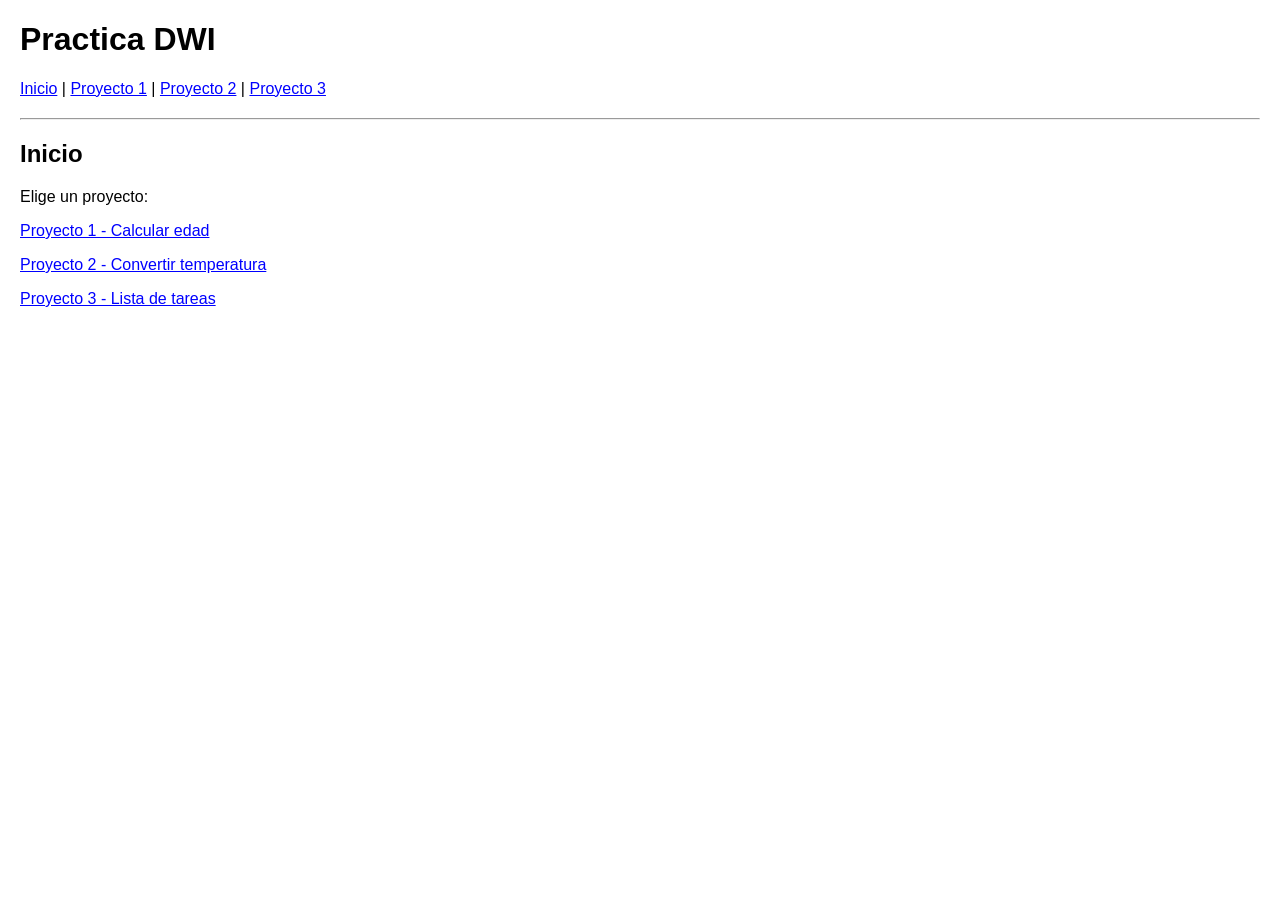
<file: index.html>
<!DOCTYPE html>
<html lang="es">
<head>
  <meta charset="UTF-8">
  <title>Practica DWI</title>
  <link rel="stylesheet" href="css/styles.css">
</head>
<body>

  <h1>Practica DWI</h1>

  <p>
    <a href="index.html">Inicio</a> |
    <a href="proyecto1.html">Proyecto 1</a> |
    <a href="proyecto2.html">Proyecto 2</a> |
    <a href="proyecto3.html">Proyecto 3</a>
  </p>

  <hr>

  <h2>Inicio</h2>
  <p>Elige un proyecto:</p>

  <p><a href="proyecto1.html">Proyecto 1 - Calcular edad</a></p>
  <p><a href="proyecto2.html">Proyecto 2 - Convertir temperatura</a></p>
  <p><a href="proyecto3.html">Proyecto 3 - Lista de tareas</a></p>

</body>
</html>
</file>
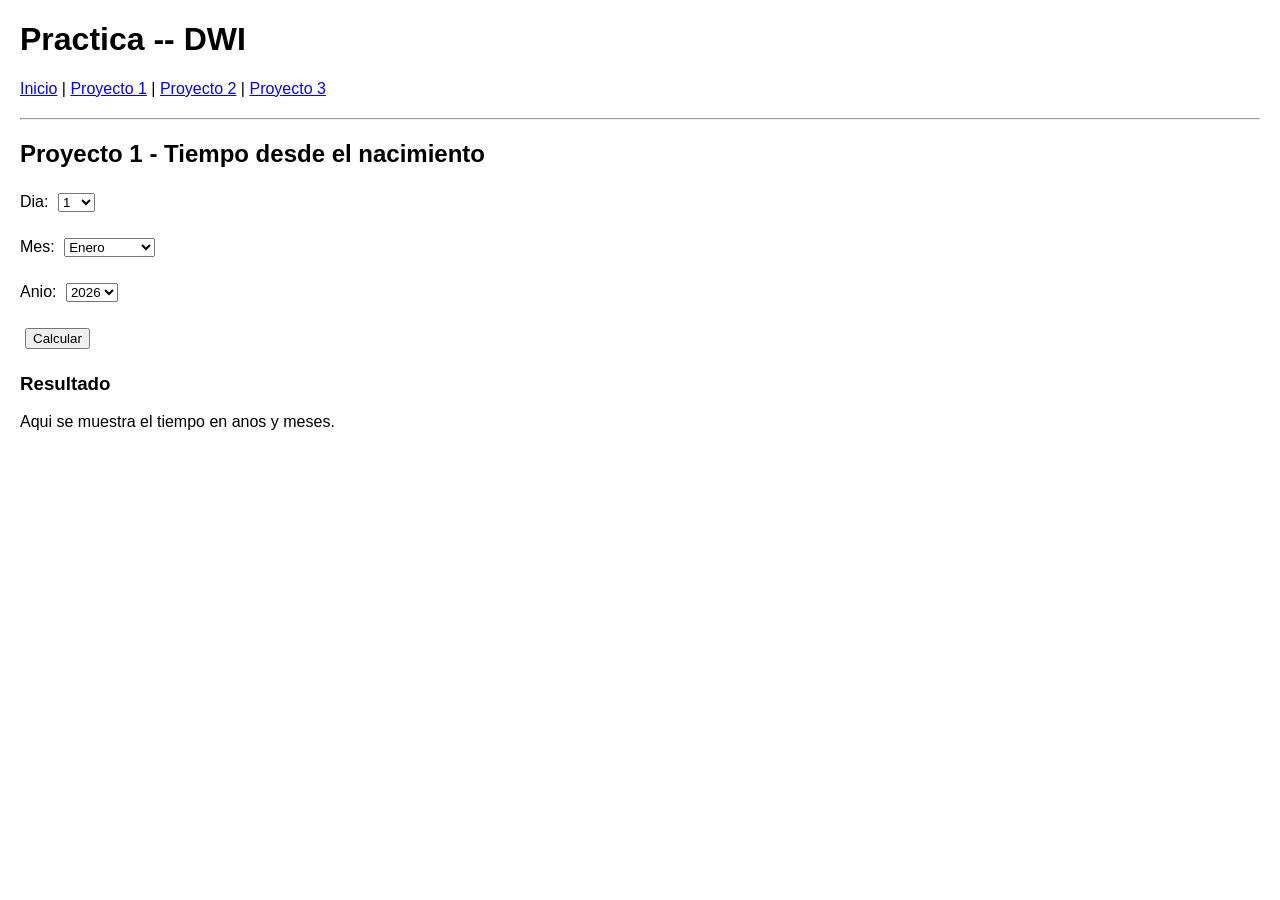
<file: proyecto1.html>
<!DOCTYPE html>
<html lang="es">
<head>
  <meta charset="UTF-8">
  <title>Proyecto 1</title>
  <link rel="stylesheet" href="css/styles.css">
</head>
<body>

  <h1>Practica -- DWI</h1>

  <p>
    <a href="index.html">Inicio</a> |
    <a href="proyecto1.html">Proyecto 1</a> |
    <a href="proyecto2.html">Proyecto 2</a> |
    <a href="proyecto3.html">Proyecto 3</a>
  </p>

  <hr>

  <h2>Proyecto 1 - Tiempo desde el nacimiento</h2>

  <form id="form-edad">
    <p>
      Dia:
      <select id="dia" name="dia"></select>
    </p>

    <p>
      Mes:
      <select id="mes" name="mes"></select>
    </p>

    <p>
      Anio:
      <select id="anio" name="anio"></select>
    </p>

    <p id="error-edad" class="error"></p>
    <p><input type="submit" value="Calcular"></p>
  </form>

  <h3>Resultado</h3>
  <p id="resultado-edad">Aqui se muestra el tiempo en anos y meses.</p>

  <script>
    var meses = ["Enero", "Febrero", "Marzo", "Abril", "Mayo", "Junio",
                 "Julio", "Agosto", "Septiembre", "Octubre", "Noviembre", "Diciembre"];

    var selectDia = document.getElementById("dia");
    var selectMes = document.getElementById("mes");
    var selectAnio = document.getElementById("anio");
    var form = document.getElementById("form-edad");
    var error = document.getElementById("error-edad");
    var resultado = document.getElementById("resultado-edad");

    for (var d = 1; d <= 31; d++) {
      var optDia = document.createElement("option");
      optDia.value = d;
      optDia.textContent = d;
      selectDia.appendChild(optDia);
    }

    for (var m = 0; m < 12; m++) {
      var optMes = document.createElement("option");
      optMes.value = m + 1;
      optMes.textContent = meses[m];
      selectMes.appendChild(optMes);
    }

    var anioActual = new Date().getFullYear();
    for (var a = anioActual; a >= anioActual - 100; a--) {
      var optAnio = document.createElement("option");
      optAnio.value = a;
      optAnio.textContent = a;
      selectAnio.appendChild(optAnio);
    }

    function diasDelMes(mes, anio) {
      if (mes === 2) {
        var bisiesto = (anio % 4 === 0 && anio % 100 !== 0) || (anio % 400 === 0);
        return bisiesto ? 29 : 28;
      }
      if (mes === 4 || mes === 6 || mes === 9 || mes === 11) return 30;
      return 31;
    }

    form.addEventListener("submit", function (e) {
      e.preventDefault();
      error.textContent = "";

      var dia = parseInt(selectDia.value);
      var mes = parseInt(selectMes.value);
      var anio = parseInt(selectAnio.value);
      var maxDias = diasDelMes(mes, anio);

      if (dia < 1 || dia > maxDias) {
        error.textContent = "La fecha no es valida.";
        return;
      }

      var nacimiento = new Date(anio, mes - 1, dia);
      var hoy = new Date();

      if (nacimiento > hoy) {
        error.textContent = "La fecha no puede ser futura.";
        return;
      }

      var anos = hoy.getFullYear() - nacimiento.getFullYear();
      var mesesTrans = hoy.getMonth() - nacimiento.getMonth();

      if (hoy.getDate() < nacimiento.getDate()) {
        mesesTrans--;
      }
      if (mesesTrans < 0) {
        anos--;
        mesesTrans += 12;
      }

      resultado.textContent = "Han pasado " + anos + " anos y " + mesesTrans + " meses.";
    });
  </script>
</body>
</html>
</file>
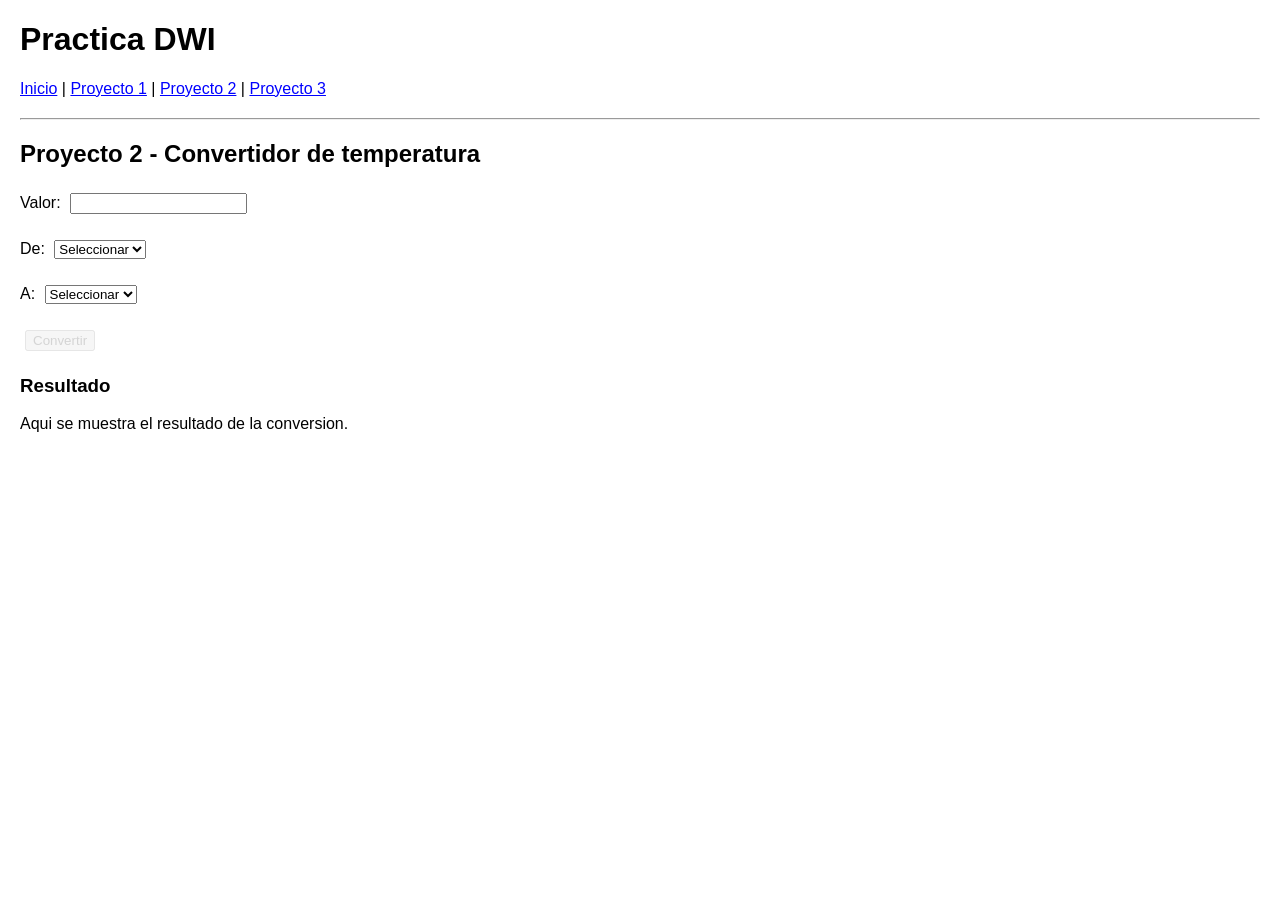
<file: proyecto2.html>
<!DOCTYPE html>
<html lang="es">
<head>
  <meta charset="UTF-8">
  <title>Proyecto 2</title>
  <link rel="stylesheet" href="css/styles.css">
</head>
<body>

  <h1>Practica DWI</h1>

  <p>
    <a href="index.html">Inicio</a> |
    <a href="proyecto1.html">Proyecto 1</a> |
    <a href="proyecto2.html">Proyecto 2</a> |
    <a href="proyecto3.html">Proyecto 3</a>
  </p>

  <hr>

  <h2>Proyecto 2 - Convertidor de temperatura</h2>

  <form id="form-temp">
    <p>
      Valor:
      <input type="number" id="valor" name="valor">
    </p>

    <p>
      De:
      <select id="origen" name="origen">
        <option value="">Seleccionar</option>
        <option value="celsius">Celsius</option>
        <option value="fahrenheit">Fahrenheit</option>
        <option value="kelvin">Kelvin</option>
      </select>
    </p>

    <p>
      A:
      <select id="destino" name="destino">
        <option value="">Seleccionar</option>
        <option value="celsius">Celsius</option>
        <option value="fahrenheit">Fahrenheit</option>
        <option value="kelvin">Kelvin</option>
      </select>
    </p>

    <p><button type="button" id="btn-convertir" disabled>Convertir</button></p>
  </form>

  <h3>Resultado</h3>
  <p id="resultado-temp">Aqui se muestra el resultado de la conversion.</p>

  <script>
    var valor = document.getElementById("valor");
    var origen = document.getElementById("origen");
    var destino = document.getElementById("destino");
    var btn = document.getElementById("btn-convertir");
    var resultado = document.getElementById("resultado-temp");

    function revisarCampos() {
      var listo = valor.value !== "" && origen.value !== "" && destino.value !== "";
      btn.disabled = !listo;
    }

    valor.addEventListener("input", revisarCampos);
    origen.addEventListener("change", revisarCampos);
    destino.addEventListener("change", revisarCampos);

    function aCelsius(num, unidad) {
      if (unidad === "celsius") return num;
      if (unidad === "fahrenheit") return (num - 32) * 5 / 9;
      if (unidad === "kelvin") return num - 273.15;
    }

    function desdeCelsius(celsius, unidad) {
      if (unidad === "celsius") return celsius;
      if (unidad === "fahrenheit") return celsius * 9 / 5 + 32;
      if (unidad === "kelvin") return celsius + 273.15;
    }

    var nombres = {
      celsius: "Celsius",
      fahrenheit: "Fahrenheit",
      kelvin: "Kelvin"
    };

    btn.addEventListener("click", function () {
      var num = parseFloat(valor.value);
      var celsius = aCelsius(num, origen.value);
      var final = desdeCelsius(celsius, destino.value);

      resultado.textContent = num + " " + nombres[origen.value] + " = " +
        final.toFixed(2) + " " + nombres[destino.value];
    });
  </script>
</body>
</html>
</file>
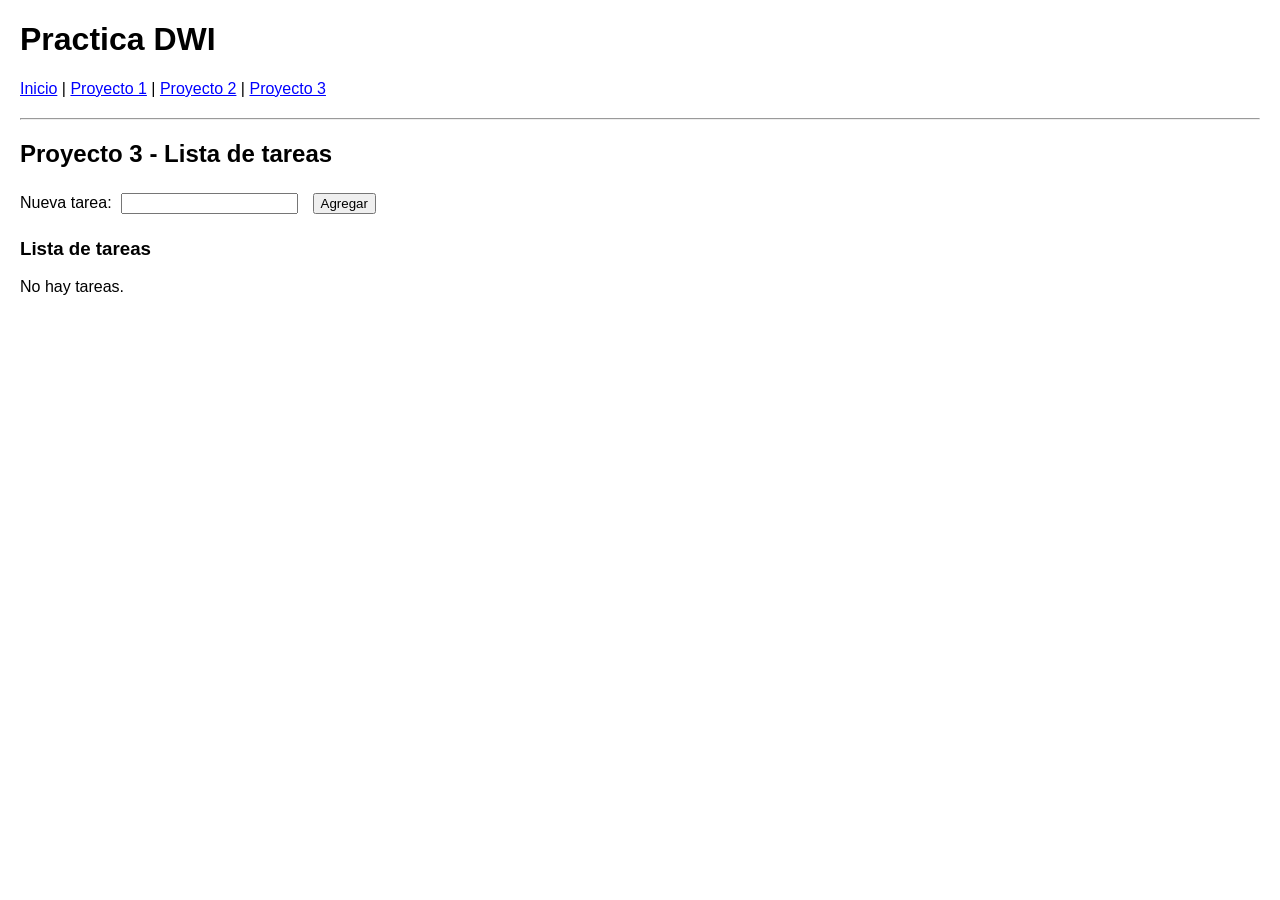
<file: proyecto3.html>
<!DOCTYPE html>
<html lang="es">
<head>
  <meta charset="UTF-8">
  <title>Proyecto 3</title>
  <link rel="stylesheet" href="css/styles.css">
</head>
<body>

  <h1>Practica DWI</h1>

  <p>
    <a href="index.html">Inicio</a> |
    <a href="proyecto1.html">Proyecto 1</a> |
    <a href="proyecto2.html">Proyecto 2</a> |
    <a href="proyecto3.html">Proyecto 3</a>
  </p>

  <hr>

  <h2>Proyecto 3 - Lista de tareas</h2>

  <form id="form-tareas">
    <p>
      Nueva tarea:
      <input type="text" id="texto-tarea" name="tarea">
      <input type="submit" value="Agregar">
    </p>
  </form>

  <h3>Lista de tareas</h3>
  <ul id="lista-tareas"></ul>
  <p id="sin-tareas">No hay tareas.</p>

  <script>
    var tareas = [];
    var id = 1;

    var form = document.getElementById("form-tareas");
    var input = document.getElementById("texto-tarea");
    var lista = document.getElementById("lista-tareas");
    var sinTareas = document.getElementById("sin-tareas");

    function renderTasks() {
      lista.innerHTML = "";

      var pendientes = [];
      var completadas = [];

      for (var i = 0; i < tareas.length; i++) {
        if (tareas[i].completada) {
          completadas.push(tareas[i]);
        } else {
          pendientes.push(tareas[i]);
        }
      }

      var ordenadas = pendientes.concat(completadas);
      sinTareas.style.display = ordenadas.length === 0 ? "block" : "none";

      for (var j = 0; j < ordenadas.length; j++) {
        (function (tarea) {
          var li = document.createElement("li");
          if (tarea.completada) {
            li.className = "completada";
          }

          var check = document.createElement("input");
          check.type = "checkbox";
          check.checked = tarea.completada;

          var texto = document.createTextNode(" " + tarea.descripcion + " ");

          var btn = document.createElement("button");
          btn.textContent = "Eliminar";

          check.addEventListener("change", function () {
            tarea.completada = check.checked;
            renderTasks();
          });

          btn.addEventListener("click", function () {
            for (var k = 0; k < tareas.length; k++) {
              if (tareas[k].id === tarea.id) {
                tareas.splice(k, 1);
                break;
              }
            }
            renderTasks();
          });

          li.appendChild(check);
          li.appendChild(texto);
          li.appendChild(btn);
          lista.appendChild(li);
        })(ordenadas[j]);
      }
    }

    form.addEventListener("submit", function (e) {
      e.preventDefault();
      var texto = input.value.trim();
      if (texto === "") return;

      tareas.push({
        id: id++,
        descripcion: texto,
        completada: false
      });

      input.value = "";
      renderTasks();
    });

    renderTasks();
  </script>
</body>
</html>
</file>
<file: css/styles.css>
body {
  font-family: Arial, sans-serif;
  margin: 20px;
}

a {
  color: blue;
}

hr {
  margin: 20px 0;
}

input, select, button {
  margin: 5px;
}

.completada {
  text-decoration: line-through;
  color: gray;
}

.error {
  color: red;
}

button:disabled {
  opacity: 0.5;
}
</file>
